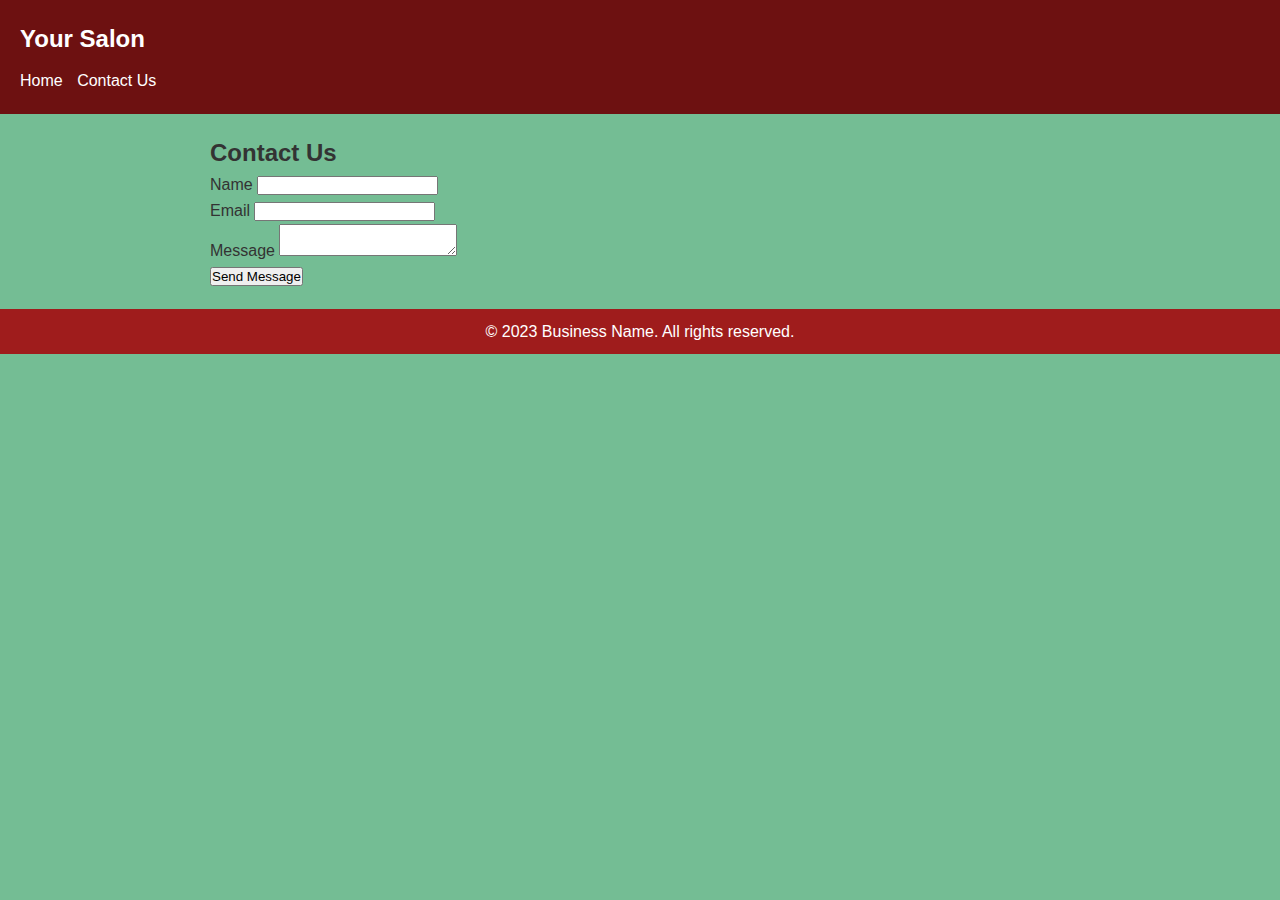
<file: contact.html>
<!DOCTYPE html>
<html lang="en">
  <head>
    <meta charset="UTF-8" />
    <meta name="viewport" content="width=device-width, initial-scale=1.0" />
    <title>Business Name - Contact Us</title>
    <link rel="stylesheet" href="styles.css" />
    <script src="script.js"></script>
  </head>

  <body>
    <header>
      <h1>Your Salon</h1>
      <nav>
        <ul>
          <li><a href="index.html">Home</a></li>
          <li><a href="contact.html">Contact Us</a></li>
        </ul>
      </nav>
    </header>

    <main>
      <section class="contact">
        <h2>Contact Us</h2>
        <form id="contact-form">
          <div>
            <label for="name">Name</label>
            <input type="text" id="name" name="name" required />
          </div>
          <div>
            <label for="email">Email</label>
            <input type="email" id="email" name="email" required />
          </div>
          <div>
            <label for="message">Message</label>
            <textarea id="message" name="message" required></textarea>
          </div>
          <button type="submit">Send Message</button>
        </form>
      </section>
    </main>

    <footer>
      <p>&copy; 2023 Business Name. All rights reserved.</p>
    </footer>
  </body>
</html>
</file>
<file: styles.css>
/* Reset default browser styles */
* {
  margin: 0;
  padding: 0;
  box-sizing: border-box;
}

body {
  font-family: Arial, sans-serif;
  line-height: 1.6;
  background-color: #74bd94;
  color: #333;
}

header {
  background-color: rgb(109, 17, 17);
  padding: 20px;
  color: #fff;
}

header h1 {
  font-size: 24px;
}

nav ul {
  list-style: none;
  margin-top: 10px;
}

nav ul li {
  display: inline;
  margin-right: 10px;
}

nav ul li a {
  color: #fff;
  text-decoration: none;
}

main {
  max-width: 900px;
  margin: 20px auto;
  padding: 0 20px;
}

.hero {
  text-align: center;
  margin-bottom: 40px;
}

.hero h2 {
  font-size: 36px;
  margin-bottom: 10px;
}

.hero p {
  font-size: 18px;
  margin-bottom: 20px;
}

.cta-button {
  display: inline-block;
  padding: 10px 20px;
  background-color: #333;
  color: #fff;
  text-decoration: none;
  border-radius: 4px;
}

.services {
  margin-bottom: 40px;
}

.services h3 {
  font-size: 24px;
  margin-bottom: 20px;
}

.services ul {
  list-style: none;
}

.services ul li {
  margin-bottom: 10px;
}

.services ul li img {
  display: block;
  margin-bottom: 10px;
}

.benefits {
  margin-bottom: 40px;
}

.benefits h3 {
  font-size: 24px;
  margin-bottom: 20px;
}

footer {
  background-color: rgb(159, 28, 28);
  color: #fff;
  padding: 10px;
  text-align: center;
}
/* Rest of the CSS code */

.hero {
  position: relative;
  margin-bottom: 40px;
}

.hero-content {
  position: absolute;
  bottom: 20px;
  left: 50%;
  transform: translateX(-50%);
  text-align: center;
  background-color: rgba(0, 0, 0, 0.5);
  padding: 20px;
  width: 100%;
  max-width: 400px;
}

.hero-content h2,
.hero-content p {
  color: #fff;
}

.cta-button {
  display: inline-block;
  padding: 10px 20px;
  background-color: #333;
  color: #fff;
  text-decoration: none;
  border-radius: 4px;
}

/* //dssodgndgdlfgldflgjkdfmgdf */
.services ul {
  list-style: none;
  display: flex;
  justify-content: space-between;
}

.services ul li {
  flex-basis: 30%;
  margin-bottom: 10px;
}

.services ul li img {
  display: block;
  margin-bottom: 10px;
  width: 100%;
}
</file>
